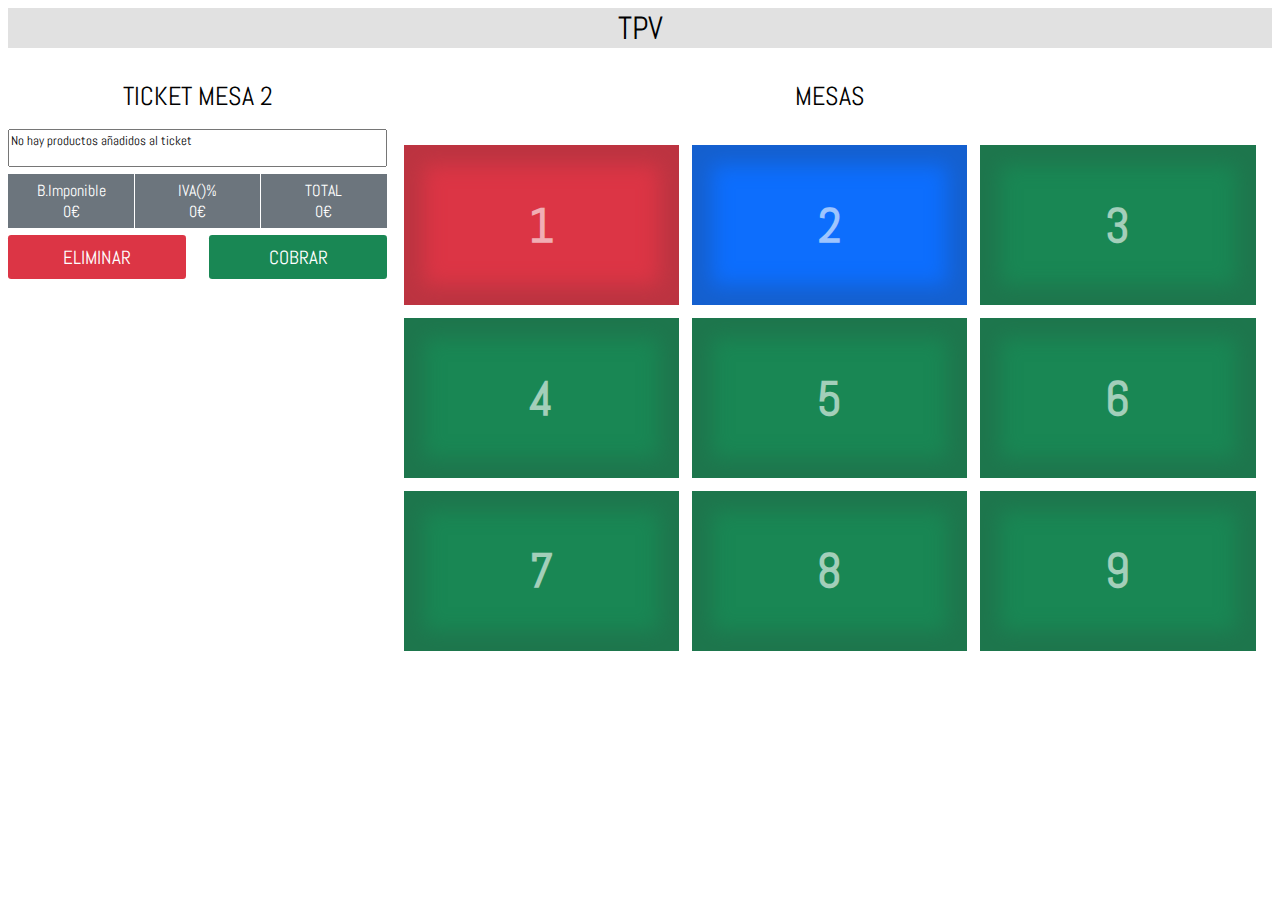
<file: index.html>
<!DOCTYPE html>
<html lang="en">

<head>
    <meta charset="UTF-8">
    <meta http-equiv="X-UA-Compatible" content="IE=edge">
    <meta name="viewport" content="width=device-width, initial-scale=1.0">
    <title>TPV</title>
    <link rel="stylesheet" href="css/main.css">
    <script src="js/app.js"></script>
</head>

<body onload="start()">
    <header>
        TPV
    </header>
    <main>
        <div class="layer">
        </div>
        <div class="modal-pay-flex">
            <div class="modal-pay-container">
                <div class="modal-pay-main-title-container">
                    <div class="modal-pay-main-title">
                        <span>Metodo de pago</span>
                        <span class="close-modal">&#x2715</span>
                    </div>
                </div>
                <div class="modal-pay-buttons-container">
                    <div class="modal-pay-buttons">
                        <button>efectivo</button>
                        <button>tarjeta</button>
                        <button>bizum</button>
                    </div>
                </div>
                <div class="modal-pay-close-container">
                    <div class="modal-pay-close">
                        <button>CERRAR</button>
                    </div>
                </div>
            </div>
        </div>
        <div class="modal-delete-flex">
            <div class="modal-delete-container">
                <div class="modal-delete-main-title-container">
                    <div class="modal-delete-main-title">
                        <span>Eliminar Ticket</span>
                        <span class="close-modal-delete">&#x2715</span>
                    </div>
                </div>
                <div class="modal-delete-text">
                    <p>Está a punto de borrar el pedido sin ser cobrado. 
                        ¿Está completamente seguro de realizar esta acción?</p>
                </div>
                <div class="modal-delete-buttons-exit">
                    <button>CERRAR</button>
                    <button class="close">ELIMINAR</button>
                </div>
            </div>
        </div>
        <div class="main-container">
            <div class="column-ticket-table">
                <div class="container-section">
                    <div class="title-container">
                        <span class="title">TICKET MESA 2</span>
                    </div>
                    <div class="section-content">
                        <div class="products-list-container">
                            <textarea name="">No hay productos añadidos al ticket</textarea>
                        </div>
                        <div class="data-products-group-container">
                            <div class="data-product">
                                <div class="data-product-title">
                                    <span>B.Imponible</span>
                                </div>
                                <div class="data-product-info">
                                    0€
                                </div>
                            </div>
                            <div class="data-product">
                                <div class="data-product-title">
                                    <span>IVA()%</span>
                                </div>
                                <div class="data-product-info">
                                    0€
                                </div>
                            </div>
                            <div class="data-product">
                                <div class="data-product-title">
                                    <span>TOTAL</span>
                                </div>
                                <div class="data-product-info">
                                    0€
                                </div>
                            </div>
                        </div>
                        <div class="buttons-group">
                            <div class="delete-container"><button>ELIMINAR</button></div>
                            <div class="pay-container"><button>COBRAR</button></div>
                        </div>
                    </div>
                </div>
            </div>
            <div class="column-group-tables">
                <div class="container-section">
                    <div class="title-container">
                        <span class="title">MESAS</span>
                    </div>
                    <div class="section-content">
                        <div class="tables-container">
                            <div class="grid-container">
                                <div class="grid-item grid-item-1"><span>1</span></div>
                                <div class="grid-item grid-item-2"><span>2</span></div>
                                <div class="grid-item grid-item-3"><span>3</span></div>
                                <div class="grid-item grid-item-4"><span>4</span></div>
                                <div class="grid-item grid-item-5"><span>5</span></div>
                                <div class="grid-item grid-item-6"><span>6</span></div>
                                <div class="grid-item grid-item-7"><span>7</span></div>
                                <div class="grid-item grid-item-8"><span>8</span></div>
                                <div class="grid-item grid-item-9"><span>9</span></div>
                            </div>
                        </div>
                    </div>
                </div>
            </div>
        </div>
    </main>
</body>

</html>
</file>
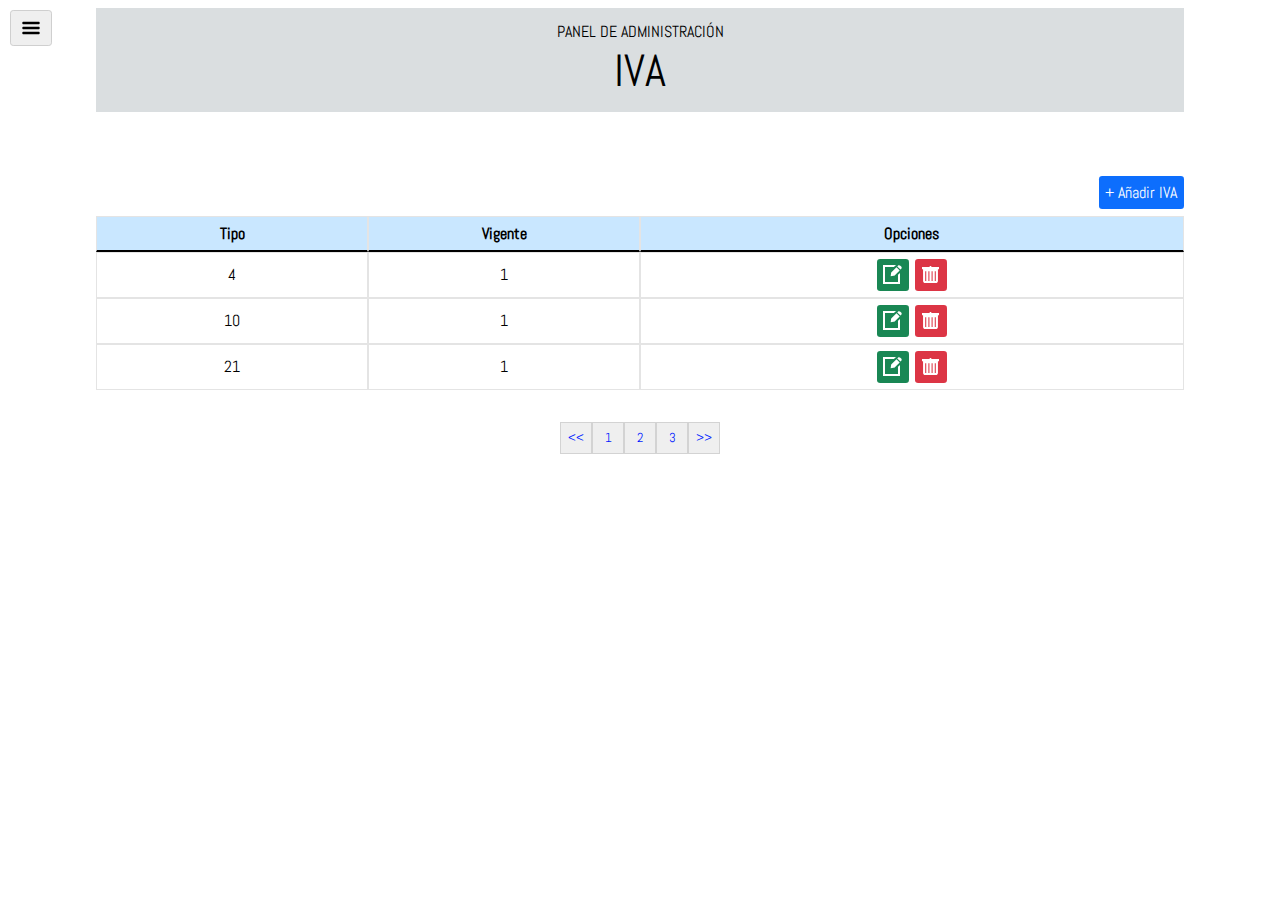
<file: admin-panel/index.html>
<!DOCTYPE html>
<html lang="en">

<head>
    <meta charset="UTF-8">
    <meta http-equiv="X-UA-Compatible" content="IE=edge">
    <meta name="viewport" content="width=device-width, initial-scale=1.0">
    <title>Admin Panel</title>
    <link rel="stylesheet" href="css/main.css">
    <script src="js/app.js"></script>
</head>

<body onload="start()">
    <header>
        <span class="title">PANEL DE ADMINISTRACIÓN</span>
        <span class="subtitle">IVA</span>
    </header>
    <main>
        <div class="layer">

        </div>
        <div class="modal-table-container">
            <div class="modal-table">
                <div class="modal-table-title-container">
                    <div class="modal-table-title">
                        <span class="modal-table-title-title">AÑADIR MESA</span>
                        <span class="modal-table-title-close">&#9587;</span>
                    </div>
                </div>
                <div class="type-container">
                    <div class="type">
                        <div class="type-title">Tipo</div>
                        <div class="type-input"><input type="text"></div>
                    </div>
                </div>
                <div class="vigente-container">
                    <div class="vigente">
                        <div class="vigente-title">Vigente</div>
                        <div class="vigente-input">
                            <select name="" id="">
                                <option></option>
                                <option></option>
                                <option></option>
                                <option></option>
                            </select>
                        </div>
                    </div>
                </div>
                <div class="group-buttons-container">
                    <div class="group-buttons">
                        <button class="close">CERRAR</button>
                        <button class="continue">CONFIRMAR</button>
                    </div>
                </div>
            </div>
        </div>
        <div class="modal-delete-iva-container">
            <div class="modal-delete-iva">
                <div class="modal-delete-iva-title-container">
                    <div class="modal-delete-iva-title">
                        <span class="modal-delete-iva-title-title">ELIMINAR IVA</span>
                        <span class="modal-delete-iva-title-close">&#9587;</span>
                    </div>
                </div>
                <div class="modal-delete-iva-text-container">
                    <div class="modal-delete-iva-text">
                        <p>Está a punto de borrar un iva.
                            ¿Está completamente seguro de realizar esta acción?</p>
                    </div>
                </div>
                <div class="modal-delete-iva-group-buttons-container">
                    <div class="modal-delete-iva-group-buttons">
                        <button class="modal-delete-iva-group-buttons-close">CERRAR</button>
                        <button class="modal-delete-iva-group-buttons-delete">ELIMINAR</button>
                    </div>
                </div>
            </div>
        </div>
        <div class="button-hamburger-container">
            <button class="button-hamburger">
                <svg height="32px" id="hamburger" style="enable-background:new 0 0 32 32;" viewBox="0 0 32 32"
                    width="20px" xmlns:xlink="http://www.w3.org/1999/xlink">
                    <path
                        d="M4,10h24c1.104,0,2-0.896,2-2s-0.896-2-2-2H4C2.896,6,2,6.896,2,8S2.896,10,4,10z M28,14H4c-1.104,0-2,0.896-2,2  s0.896,2,2,2h24c1.104,0,2-0.896,2-2S29.104,14,28,14z M28,22H4c-1.104,0-2,0.896-2,2s0.896,2,2,2h24c1.104,0,2-0.896,2-2  S29.104,22,28,22z" />
                </svg>
            </button>
        </div>
        <div class="iva-plus-container">
            <button class="insert-iva">+ Añadir IVA</button>
        </div>

        <div class="iva-panel">
            <div class="iva-panel-element title">Tipo</div>
            <div class="iva-panel-element title">Vigente</div>
            <div class="iva-panel-element title">Opciones</div>
            <div class="iva-panel-element">4</div>
            <div class="iva-panel-element">1</div>
            <div class="iva-panel-element">
                <div class="edit-svg">
                    <button>
                        <svg height="19px" viewBox="0 0 19 19" width="19px" xmlns:xlink="http://www.w3.org/1999/xlink">
                            <g>
                                <path fill="white"
                                    d="M8.44,7.25C8.348,7.342,8.277,7.447,8.215,7.557L8.174,7.516L8.149,7.69   C8.049,7.925,8.014,8.183,8.042,8.442l-0.399,2.796l2.797-0.399c0.259,0.028,0.517-0.007,0.752-0.107l0.174-0.024l-0.041-0.041   c0.109-0.062,0.215-0.133,0.307-0.225l5.053-5.053l-3.191-3.191L8.44,7.25z"
                                    fill="#231F20" />
                                <path fill="white"
                                    d="M18.183,1.568l-0.87-0.87c-0.641-0.641-1.637-0.684-2.225-0.097l-0.797,0.797l3.191,3.191l0.797-0.798   C18.867,3.205,18.824,2.209,18.183,1.568z"
                                    fill="#231F20" />
                                <path fill="white"
                                    d="M15,9.696V17H2V2h8.953l1.523-1.42c0.162-0.161,0.353-0.221,0.555-0.293   c0.043-0.119,0.104-0.18,0.176-0.287H0v19h17V7.928L15,9.696z"
                                    fill="#231F20" />
                            </g>
                        </svg>
                    </button>
                </div>
                <div class="delete-svg">
                    <button>
                        <svg style="enable-background:new 0 0 16 16; width: 17px;" version="1.1" viewBox="0 0 16 16"
                            xml:space="preserve" xmlns:xlink="http://www.w3.org/1999/xlink">
                            <path fill="white"
                                d="M8,0C7.448,0,7,0.448,7,1H0v2h1v11c0,1.105,0.895,2,2,2h10c1.105,0,2-0.895,2-2V3h1V1H9C9,0.448,8.552,0,8,0z M4,14H3V5h1  V14z M7,14H6V5h1V14z M10,14H9V5h1V14z M13,14h-1V5h1V14z" />
                        </svg>
                    </button>
                </div>
            </div>
            <div class="iva-panel-element">10</div>
            <div class="iva-panel-element">1</div>
            <div class="iva-panel-element">
                <div class="edit-svg">
                    <button>
                        <svg height="19px" viewBox="0 0 19 19" width="19px" xmlns:xlink="http://www.w3.org/1999/xlink">
                            <g>
                                <path fill="white"
                                    d="M8.44,7.25C8.348,7.342,8.277,7.447,8.215,7.557L8.174,7.516L8.149,7.69   C8.049,7.925,8.014,8.183,8.042,8.442l-0.399,2.796l2.797-0.399c0.259,0.028,0.517-0.007,0.752-0.107l0.174-0.024l-0.041-0.041   c0.109-0.062,0.215-0.133,0.307-0.225l5.053-5.053l-3.191-3.191L8.44,7.25z"
                                    fill="#231F20" />
                                <path fill="white"
                                    d="M18.183,1.568l-0.87-0.87c-0.641-0.641-1.637-0.684-2.225-0.097l-0.797,0.797l3.191,3.191l0.797-0.798   C18.867,3.205,18.824,2.209,18.183,1.568z"
                                    fill="#231F20" />
                                <path fill="white"
                                    d="M15,9.696V17H2V2h8.953l1.523-1.42c0.162-0.161,0.353-0.221,0.555-0.293   c0.043-0.119,0.104-0.18,0.176-0.287H0v19h17V7.928L15,9.696z"
                                    fill="#231F20" />
                            </g>
                        </svg>
                    </button>
                </div>
                <div class="delete-svg">
                    <button>
                        <svg style="enable-background:new 0 0 16 16; width: 17px;" version="1.1" viewBox="0 0 16 16"
                            xml:space="preserve" xmlns:xlink="http://www.w3.org/1999/xlink">
                            <path fill="white"
                                d="M8,0C7.448,0,7,0.448,7,1H0v2h1v11c0,1.105,0.895,2,2,2h10c1.105,0,2-0.895,2-2V3h1V1H9C9,0.448,8.552,0,8,0z M4,14H3V5h1  V14z M7,14H6V5h1V14z M10,14H9V5h1V14z M13,14h-1V5h1V14z" />
                        </svg>
                    </button>
                </div>
            </div>
            <div class="iva-panel-element">21</div>
            <div class="iva-panel-element">1</div>
            <div class="iva-panel-element">
                <div class="edit-svg">
                    <button>
                        <svg height="19px" viewBox="0 0 19 19" width="19px" xmlns:xlink="http://www.w3.org/1999/xlink">
                            <g>
                                <path fill="white"
                                    d="M8.44,7.25C8.348,7.342,8.277,7.447,8.215,7.557L8.174,7.516L8.149,7.69   C8.049,7.925,8.014,8.183,8.042,8.442l-0.399,2.796l2.797-0.399c0.259,0.028,0.517-0.007,0.752-0.107l0.174-0.024l-0.041-0.041   c0.109-0.062,0.215-0.133,0.307-0.225l5.053-5.053l-3.191-3.191L8.44,7.25z"
                                    fill="#231F20" />
                                <path fill="white"
                                    d="M18.183,1.568l-0.87-0.87c-0.641-0.641-1.637-0.684-2.225-0.097l-0.797,0.797l3.191,3.191l0.797-0.798   C18.867,3.205,18.824,2.209,18.183,1.568z"
                                    fill="#231F20" />
                                <path fill="white"
                                    d="M15,9.696V17H2V2h8.953l1.523-1.42c0.162-0.161,0.353-0.221,0.555-0.293   c0.043-0.119,0.104-0.18,0.176-0.287H0v19h17V7.928L15,9.696z"
                                    fill="#231F20" />
                            </g>
                        </svg>
                    </button>
                </div>
                <div class="delete-svg">
                    <button>
                        <svg style="enable-background:new 0 0 16 16; width: 17px;" version="1.1" viewBox="0 0 16 16"
                            xml:space="preserve" xmlns:xlink="http://www.w3.org/1999/xlink">
                            <path fill="white"
                                d="M8,0C7.448,0,7,0.448,7,1H0v2h1v11c0,1.105,0.895,2,2,2h10c1.105,0,2-0.895,2-2V3h1V1H9C9,0.448,8.552,0,8,0z M4,14H3V5h1  V14z M7,14H6V5h1V14z M10,14H9V5h1V14z M13,14h-1V5h1V14z" />
                        </svg>
                    </button>
                </div>
            </div>
        </div>
        <div class="pages-container">
            <div class="pages-group">
                <button>&lt;&lt;</button>
                <button>1</button>
                <button>2</button>
                <button>3</button>
                <button>&gt;&gt;</button>
            </div>
        </div>
    </main>
</body>

</html>
</file>
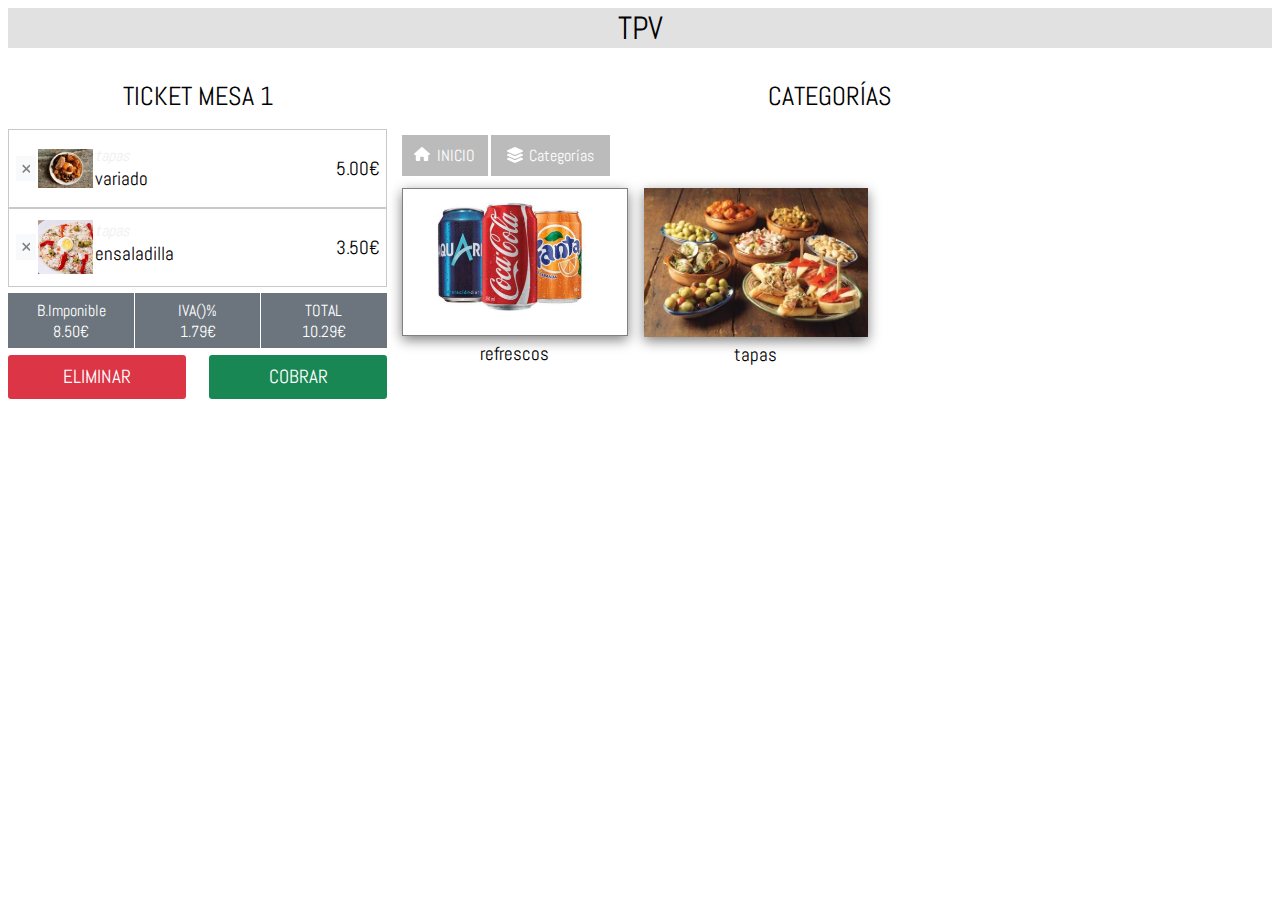
<file: categorias.html>
<!DOCTYPE html>
<html lang="en">

<head>
    <meta charset="UTF-8">
    <meta http-equiv="X-UA-Compatible" content="IE=edge">
    <meta name="viewport" content="width=device-width, initial-scale=1.0">
    <title>TPV</title>
    <link rel="stylesheet" href="css/main.css">
    <script src="js/app.js"></script>
</head>

<body onload="start()">
    <header>
        TPV
    </header>
    <main>
        <div class="layer">
        </div>
        <div class="modal-pay-flex">
            <div class="modal-pay-container">
                <div class="modal-pay-main-title-container">
                    <div class="modal-pay-main-title">
                        <span>Metodo de pago</span>
                        <span class="close-modal">&#x2715</span>
                    </div>
                </div>
                <div class="modal-pay-buttons-container">
                    <div class="modal-pay-buttons">
                        <button>efectivo</button>
                        <button>tarjeta</button>
                        <button>bizum</button>
                    </div>
                </div>
                <div class="modal-pay-close-container">
                    <div class="modal-pay-close">
                        <button>CERRAR</button>
                    </div>
                </div>
            </div>
        </div>
        <div class="modal-delete-flex">
            <div class="modal-delete-container">
                <div class="modal-delete-main-title-container">
                    <div class="modal-delete-main-title">
                        <span>Eliminar Ticket</span>
                        <span class="close-modal-delete">&#x2715</span>
                    </div>
                </div>
                <div class="modal-delete-text">
                    <p>Está a punto de borrar el pedido sin ser cobrado. 
                        ¿Está completamente seguro de realizar esta acción?</p>
                </div>
                <div class="modal-delete-buttons-exit">
                    <button>CERRAR</button>
                    <button class="close">ELIMINAR</button>
                </div>
            </div>
        </div>
        <div class="main-container">
            <div class="column-ticket-table">
                <div class="container-section">
                    <div class="title-container">
                        <span class="title">TICKET MESA 1</span>
                    </div>
                    <div class="section-content">
                        <div class="selected-products">
                            <div class="products-container">
                                <div class="product-element">
                                    <div class="product-element-info-product">
                                        <div class="product-element-close">
                                            <svg fill="gray" xmlns="http://www.w3.org/2000/svg" viewBox="0 0 320 512">
                                                <path
                                                    d="M310.6 361.4c12.5 12.5 12.5 32.75 0 45.25C304.4 412.9 296.2 416 288 416s-16.38-3.125-22.62-9.375L160 301.3L54.63 406.6C48.38 412.9 40.19 416 32 416S15.63 412.9 9.375 406.6c-12.5-12.5-12.5-32.75 0-45.25l105.4-105.4L9.375 150.6c-12.5-12.5-12.5-32.75 0-45.25s32.75-12.5 45.25 0L160 210.8l105.4-105.4c12.5-12.5 32.75-12.5 45.25 0s12.5 32.75 0 45.25l-105.4 105.4L310.6 361.4z" />
                                            </svg>
                                        </div>
                                        <div class="product-element-image">
                                            <img src="img/variado.jpg" alt="variado">
                                        </div>
                                        <div class="product-element-title">
                                            <div class="product-element-title-category">
                                                <span>tapas</span>
                                            </div>
                                            <div class="product-element-title-title">
                                                <span>variado</span>
                                            </div>
                                        </div>
                                    </div>
                                    <div class="product-element-info-price">
                                        <div class="product-element-price">
                                            <span>5.00€</span>
                                        </div>
                                    </div>
                                </div>
                            </div>
                            <div class="products-container">
                                <div class="product-element">
                                    <div class="product-element-info-product">
                                        <div class="product-element-close">
                                            <svg fill="gray" xmlns="http://www.w3.org/2000/svg" viewBox="0 0 320 512">
                                                <path
                                                    d="M310.6 361.4c12.5 12.5 12.5 32.75 0 45.25C304.4 412.9 296.2 416 288 416s-16.38-3.125-22.62-9.375L160 301.3L54.63 406.6C48.38 412.9 40.19 416 32 416S15.63 412.9 9.375 406.6c-12.5-12.5-12.5-32.75 0-45.25l105.4-105.4L9.375 150.6c-12.5-12.5-12.5-32.75 0-45.25s32.75-12.5 45.25 0L160 210.8l105.4-105.4c12.5-12.5 32.75-12.5 45.25 0s12.5 32.75 0 45.25l-105.4 105.4L310.6 361.4z" />
                                            </svg>
                                        </div>
                                        <div class="product-element-image">
                                            <img src="img/ensaladilla.jpg" alt="variado">
                                        </div>
                                        <div class="product-element-title">
                                            <div class="product-element-title-category">
                                                <span>tapas</span>
                                            </div>
                                            <div class="product-element-title-title">
                                                <span>ensaladilla</span>
                                            </div>
                                        </div>
                                    </div>
                                    <div class="product-element-info-price">
                                        <div class="product-element-price">
                                            <span>3.50€</span>
                                        </div>
                                    </div>
                                </div>
                            </div>
                        </div>
                        <div class="data-products-group-container">
                            <div class="data-product">
                                <div class="data-product-title">
                                    <span>B.Imponible</span>
                                </div>
                                <div class="data-product-info">
                                    8.50€
                                </div>
                            </div>
                            <div class="data-product">
                                <div class="data-product-title">
                                    <span>IVA()%</span>
                                </div>
                                <div class="data-product-info">
                                    1.79€
                                </div>
                            </div>
                            <div class="data-product">
                                <div class="data-product-title">
                                    <span>TOTAL</span>
                                </div>
                                <div class="data-product-info">
                                    10.29€
                                </div>
                            </div>
                        </div>
                        <div class="buttons-group">
                            <div class="delete-container"><button>ELIMINAR</button></div>
                            <div class="pay-container"><button>COBRAR</button></div>
                        </div>
                    </div>
                </div>
            </div>
            <div class="column-group-tables">
                <div class="container-section">
                    <div class="title-container">
                        <span class="title">CATEGORÍAS</span>
                    </div>
                    <div class="section-content-products">
                        <div class="menu-buttons-container">
                            <div class="menu-buttons-index">
                                <div>
                                    <svg fill="white" xmlns="http://www.w3.org/2000/svg" viewBox="0 0 576 512">
                                        <path
                                            d="M575.8 255.5C575.8 273.5 560.8 287.6 543.8 287.6H511.8L512.5 447.7C512.5 450.5 512.3 453.1 512 455.8V472C512 494.1 494.1 512 472 512H456C454.9 512 453.8 511.1 452.7 511.9C451.3 511.1 449.9 512 448.5 512H392C369.9 512 352 494.1 352 472V384C352 366.3 337.7 352 320 352H256C238.3 352 224 366.3 224 384V472C224 494.1 206.1 512 184 512H128.1C126.6 512 125.1 511.9 123.6 511.8C122.4 511.9 121.2 512 120 512H104C81.91 512 64 494.1 64 472V360C64 359.1 64.03 358.1 64.09 357.2V287.6H32.05C14.02 287.6 0 273.5 0 255.5C0 246.5 3.004 238.5 10.01 231.5L266.4 8.016C273.4 1.002 281.4 0 288.4 0C295.4 0 303.4 2.004 309.5 7.014L564.8 231.5C572.8 238.5 576.9 246.5 575.8 255.5L575.8 255.5z" />
                                    </svg>
                                </div>
                                <div>
                                    <span>INICIO</span>
                                </div>
                            </div>
                            <div class="menu-buttons-categories">
                                <div>
                                    <svg fill="white" xmlns="http://www.w3.org/2000/svg" viewBox="0 0 512 512">
                                        <path
                                            d="M232.5 5.171C247.4-1.718 264.6-1.718 279.5 5.171L498.1 106.2C506.6 110.1 512 118.6 512 127.1C512 137.3 506.6 145.8 498.1 149.8L279.5 250.8C264.6 257.7 247.4 257.7 232.5 250.8L13.93 149.8C5.438 145.8 0 137.3 0 127.1C0 118.6 5.437 110.1 13.93 106.2L232.5 5.171zM498.1 234.2C506.6 238.1 512 246.6 512 255.1C512 265.3 506.6 273.8 498.1 277.8L279.5 378.8C264.6 385.7 247.4 385.7 232.5 378.8L13.93 277.8C5.438 273.8 0 265.3 0 255.1C0 246.6 5.437 238.1 13.93 234.2L67.13 209.6L219.1 279.8C242.5 290.7 269.5 290.7 292.9 279.8L444.9 209.6L498.1 234.2zM292.9 407.8L444.9 337.6L498.1 362.2C506.6 366.1 512 374.6 512 383.1C512 393.3 506.6 401.8 498.1 405.8L279.5 506.8C264.6 513.7 247.4 513.7 232.5 506.8L13.93 405.8C5.438 401.8 0 393.3 0 383.1C0 374.6 5.437 366.1 13.93 362.2L67.13 337.6L219.1 407.8C242.5 418.7 269.5 418.7 292.9 407.8V407.8z" />
                                    </svg>
                                </div>
                                <div>
                                    <span>Categorías</span>
                                </div>
                            </div>
                        </div>
                        <div class="container-result-products">
                            <div class="result-product-drink">
                                <div class="result-product-drink-image">
                                    <img src="img/refrescos.jpeg" alt="">
                                </div>
                                <div class="result-product-drink-title">
                                    refrescos
                                </div>
                            </div>
                            <div class="result-product-fingerfood">
                                <div class="result-product-fingerfood-image">
                                    <img src="img/tapas.jpg" alt="">
                                </div>
                                <div class="result-product-fingerfood-title">
                                    tapas
                                </div>
                            </div>
                        </div>
                    </div>
                </div>
            </div>
        </div>
    </main>
</body>

</html>
</file>
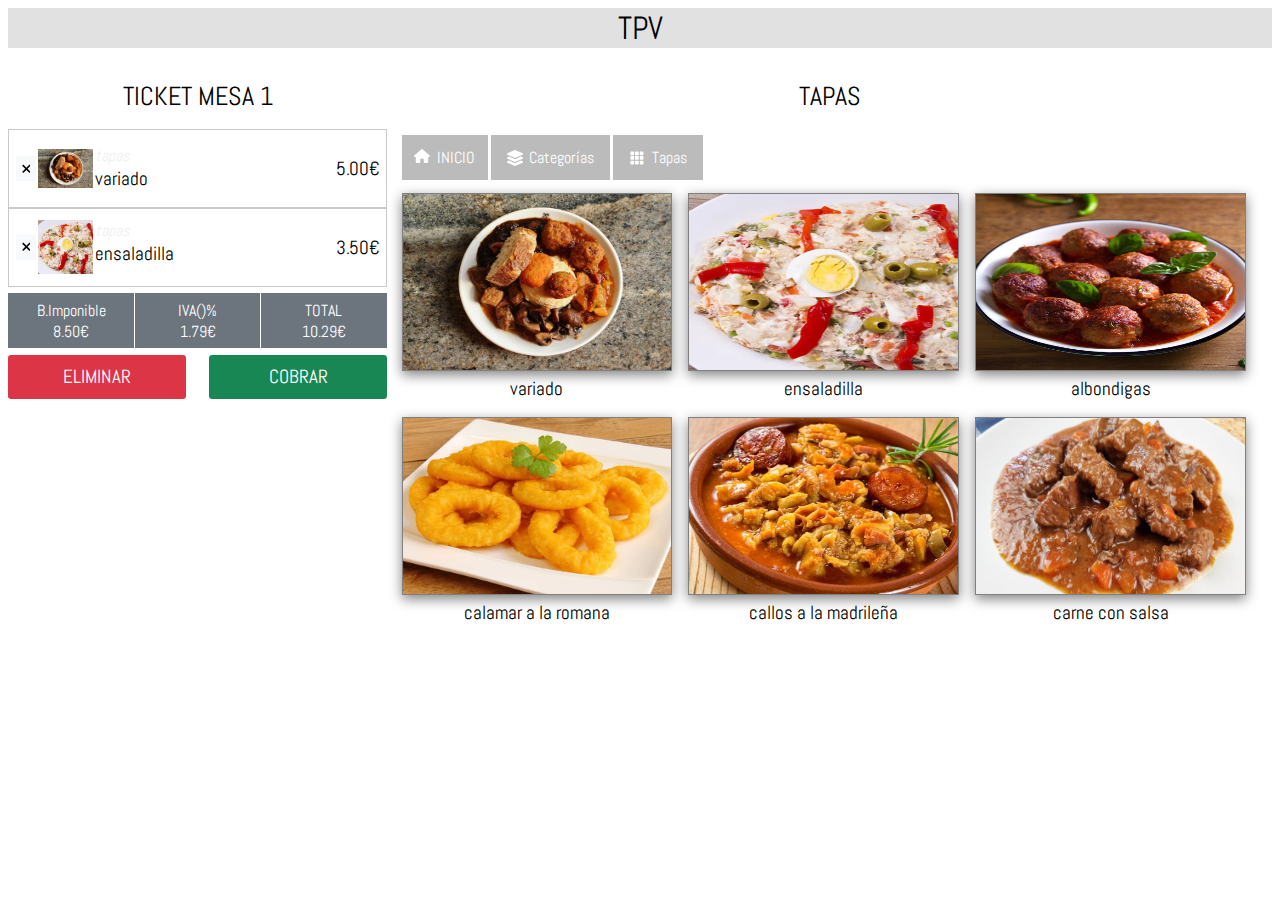
<file: productos.html>
<!DOCTYPE html>
<html lang="en">

<head>
    <meta charset="UTF-8">
    <meta http-equiv="X-UA-Compatible" content="IE=edge">
    <meta name="viewport" content="width=device-width, initial-scale=1.0">
    <title>TPV</title>
    <link rel="stylesheet" href="css/main.css">
    <script src="js/app.js"></script>
</head>

<body onload="start()">
    <header>
        TPV
    </header>
    <main>
        <div class="layer">
        </div>
        <div class="modal-pay-flex">
            <div class="modal-pay-container">
                <div class="modal-pay-main-title-container">
                    <div class="modal-pay-main-title">
                        <span>Metodo de pago</span>
                        <span class="close-modal">&#x2715</span>
                    </div>
                </div>
                <div class="modal-pay-buttons-container">
                    <div class="modal-pay-buttons">
                        <button>efectivo</button>
                        <button>tarjeta</button>
                        <button>bizum</button>
                    </div>
                </div>
                <div class="modal-pay-close-container">
                    <div class="modal-pay-close">
                        <button>CERRAR</button>
                    </div>
                </div>
            </div>
        </div>
        <div class="modal-delete-flex">
            <div class="modal-delete-container">
                <div class="modal-delete-main-title-container">
                    <div class="modal-delete-main-title">
                        <span>Eliminar Ticket</span>
                        <span class="close-modal-delete">&#x2715</span>
                    </div>
                </div>
                <div class="modal-delete-text">
                    <p>Está a punto de borrar el pedido sin ser cobrado. 
                        ¿Está completamente seguro de realizar esta acción?</p>
                </div>
                <div class="modal-delete-buttons-exit">
                    <button>CERRAR</button>
                    <button class="close">ELIMINAR</button>
                </div>
            </div>
        </div>
        <div class="main-container">
            <div class="column-ticket-table">
                <div class="container-section">
                    <div class="title-container">
                        <span class="title">TICKET MESA 1</span>
                    </div>
                    <div class="section-content">
                        <div class="selected-products">
                            <div class="products-container">
                                <div class="product-element">
                                    <div class="product-element-info-product">
                                        <div class="product-element-close">
                                            <svg xmlns="http://www.w3.org/2000/svg" viewBox="0 0 320 512">
                                                <path
                                                    d="M310.6 361.4c12.5 12.5 12.5 32.75 0 45.25C304.4 412.9 296.2 416 288 416s-16.38-3.125-22.62-9.375L160 301.3L54.63 406.6C48.38 412.9 40.19 416 32 416S15.63 412.9 9.375 406.6c-12.5-12.5-12.5-32.75 0-45.25l105.4-105.4L9.375 150.6c-12.5-12.5-12.5-32.75 0-45.25s32.75-12.5 45.25 0L160 210.8l105.4-105.4c12.5-12.5 32.75-12.5 45.25 0s12.5 32.75 0 45.25l-105.4 105.4L310.6 361.4z" />
                                            </svg>
                                        </div>
                                        <div class="product-element-image">
                                            <img src="img/variado.jpg" alt="variado">
                                        </div>
                                        <div class="product-element-title">
                                            <div class="product-element-title-category">
                                                <span>tapas</span>
                                            </div>
                                            <div class="product-element-title-title">
                                                <span>variado</span>
                                            </div>
                                        </div>
                                    </div>
                                    <div class="product-element-info-price">
                                        <div class="product-element-price">
                                            <span>5.00€</span>
                                        </div>
                                    </div>
                                </div>
                            </div>
                            <div class="products-container">
                                <div class="product-element">
                                    <div class="product-element-info-product">
                                        <div class="product-element-close">
                                            <svg xmlns="http://www.w3.org/2000/svg" viewBox="0 0 320 512">
                                                <path
                                                    d="M310.6 361.4c12.5 12.5 12.5 32.75 0 45.25C304.4 412.9 296.2 416 288 416s-16.38-3.125-22.62-9.375L160 301.3L54.63 406.6C48.38 412.9 40.19 416 32 416S15.63 412.9 9.375 406.6c-12.5-12.5-12.5-32.75 0-45.25l105.4-105.4L9.375 150.6c-12.5-12.5-12.5-32.75 0-45.25s32.75-12.5 45.25 0L160 210.8l105.4-105.4c12.5-12.5 32.75-12.5 45.25 0s12.5 32.75 0 45.25l-105.4 105.4L310.6 361.4z" />
                                            </svg>
                                        </div>
                                        <div class="product-element-image">
                                            <img src="img/ensaladilla.jpg" alt="variado">
                                        </div>
                                        <div class="product-element-title">
                                            <div class="product-element-title-category">
                                                <span>tapas</span>
                                            </div>
                                            <div class="product-element-title-title">
                                                <span>ensaladilla</span>
                                            </div>
                                        </div>
                                    </div>
                                    <div class="product-element-info-price">
                                        <div class="product-element-price">
                                            <span>3.50€</span>
                                        </div>
                                    </div>
                                </div>
                            </div>
                        </div>
                        <div class="data-products-group-container">
                            <div class="data-product">
                                <div class="data-product-title">
                                    <span>B.Imponible</span>
                                </div>
                                <div class="data-product-info">
                                    8.50€
                                </div>
                            </div>
                            <div class="data-product">
                                <div class="data-product-title">
                                    <span>IVA()%</span>
                                </div>
                                <div class="data-product-info">
                                    1.79€
                                </div>
                            </div>
                            <div class="data-product">
                                <div class="data-product-title">
                                    <span>TOTAL</span>
                                </div>
                                <div class="data-product-info">
                                    10.29€
                                </div>
                            </div>
                        </div>
                        <div class="buttons-group">
                            <div class="delete-container"><button>ELIMINAR</button></div>
                            <div class="pay-container"><button>COBRAR</button></div>
                        </div>
                    </div>
                </div>
            </div>
            <div class="column-group-tables">
                <div class="container-section">
                    <div class="title-container">
                        <span class="title">TAPAS</span>
                    </div>
                    <div class="section-content-products">
                        <div class="menu-buttons-container">
                            <div class="menu-buttons-index">
                                <div>
                                    <svg fill="white" xmlns="http://www.w3.org/2000/svg" viewBox="0 0 576 512">
                                        <path
                                            d="M575.8 255.5C575.8 273.5 560.8 287.6 543.8 287.6H511.8L512.5 447.7C512.5 450.5 512.3 453.1 512 455.8V472C512 494.1 494.1 512 472 512H456C454.9 512 453.8 511.1 452.7 511.9C451.3 511.1 449.9 512 448.5 512H392C369.9 512 352 494.1 352 472V384C352 366.3 337.7 352 320 352H256C238.3 352 224 366.3 224 384V472C224 494.1 206.1 512 184 512H128.1C126.6 512 125.1 511.9 123.6 511.8C122.4 511.9 121.2 512 120 512H104C81.91 512 64 494.1 64 472V360C64 359.1 64.03 358.1 64.09 357.2V287.6H32.05C14.02 287.6 0 273.5 0 255.5C0 246.5 3.004 238.5 10.01 231.5L266.4 8.016C273.4 1.002 281.4 0 288.4 0C295.4 0 303.4 2.004 309.5 7.014L564.8 231.5C572.8 238.5 576.9 246.5 575.8 255.5L575.8 255.5z" />
                                    </svg>
                                </div>
                                <div>
                                    <span>INICIO</span>
                                </div>
                            </div>
                            <div class="menu-buttons-categories">
                                <div>
                                    <svg fill="white" xmlns="http://www.w3.org/2000/svg" viewBox="0 0 512 512">
                                        <path
                                            d="M232.5 5.171C247.4-1.718 264.6-1.718 279.5 5.171L498.1 106.2C506.6 110.1 512 118.6 512 127.1C512 137.3 506.6 145.8 498.1 149.8L279.5 250.8C264.6 257.7 247.4 257.7 232.5 250.8L13.93 149.8C5.438 145.8 0 137.3 0 127.1C0 118.6 5.437 110.1 13.93 106.2L232.5 5.171zM498.1 234.2C506.6 238.1 512 246.6 512 255.1C512 265.3 506.6 273.8 498.1 277.8L279.5 378.8C264.6 385.7 247.4 385.7 232.5 378.8L13.93 277.8C5.438 273.8 0 265.3 0 255.1C0 246.6 5.437 238.1 13.93 234.2L67.13 209.6L219.1 279.8C242.5 290.7 269.5 290.7 292.9 279.8L444.9 209.6L498.1 234.2zM292.9 407.8L444.9 337.6L498.1 362.2C506.6 366.1 512 374.6 512 383.1C512 393.3 506.6 401.8 498.1 405.8L279.5 506.8C264.6 513.7 247.4 513.7 232.5 506.8L13.93 405.8C5.438 401.8 0 393.3 0 383.1C0 374.6 5.437 366.1 13.93 362.2L67.13 337.6L219.1 407.8C242.5 418.7 269.5 418.7 292.9 407.8V407.8z" />
                                    </svg>
                                </div>
                                <div>
                                    <span>Categorías</span>
                                </div>
                            </div>
                            <div class="menu-buttons-fingerfood">
                                <div>
                                    <svg enable-background="new 0 0 32 32" height="32px" id="Layer_1" version="1.1"
                                        viewBox="0 0 32 32" width="32px" xml:space="preserve"
                                        xmlns="http://www.w3.org/2000/svg" xmlns:xlink="http://www.w3.org/1999/xlink">
                                        <g id="grid-2">
                                            <path
                                                d="M10.246,4.228c0-0.547-0.443-0.991-0.99-0.991H3.914c-0.548,0-0.991,0.443-0.991,0.991V9.57   c0,0.546,0.443,0.99,0.991,0.99h5.342c0.547,0,0.99-0.444,0.99-0.99V4.228z"
                                                fill="white" />
                                            <path
                                                d="M19.453,4.228c0-0.547-0.443-0.991-0.991-0.991h-5.343c-0.546,0-0.99,0.443-0.99,0.991V9.57   c0,0.546,0.444,0.99,0.99,0.99h5.343c0.548,0,0.991-0.444,0.991-0.99V4.228z"
                                                fill="white" />
                                            <path
                                                d="M28.868,4.228c0-0.547-0.443-0.991-0.99-0.991h-5.342c-0.548,0-0.991,0.443-0.991,0.991V9.57   c0,0.546,0.443,0.99,0.991,0.99h5.342c0.547,0,0.99-0.444,0.99-0.99V4.228z"
                                                fill="white" />
                                            <path
                                                d="M10.246,13.224c0-0.547-0.443-0.99-0.99-0.99H3.914c-0.548,0-0.991,0.443-0.991,0.99v5.342   c0,0.549,0.443,0.99,0.991,0.99h5.342c0.547,0,0.99-0.441,0.99-0.99V13.224z"
                                                fill="white" />
                                            <path
                                                d="M19.453,13.224c0-0.547-0.443-0.99-0.991-0.99h-5.343c-0.546,0-0.99,0.443-0.99,0.99v5.342   c0,0.549,0.444,0.99,0.99,0.99h5.343c0.548,0,0.991-0.441,0.991-0.99V13.224z"
                                                fill="white" />
                                            <path
                                                d="M28.868,13.224c0-0.547-0.443-0.99-0.99-0.99h-5.342c-0.548,0-0.991,0.443-0.991,0.99v5.342   c0,0.549,0.443,0.99,0.991,0.99h5.342c0.547,0,0.99-0.441,0.99-0.99V13.224z"
                                                fill="white" />
                                            <path
                                                d="M10.246,22.43c0-0.545-0.443-0.99-0.99-0.99H3.914c-0.548,0-0.991,0.445-0.991,0.99v5.344   c0,0.547,0.443,0.99,0.991,0.99h5.342c0.547,0,0.99-0.443,0.99-0.99V22.43z"
                                                fill="white" />
                                            <path
                                                d="M19.453,22.43c0-0.545-0.443-0.99-0.991-0.99h-5.343c-0.546,0-0.99,0.445-0.99,0.99v5.344   c0,0.547,0.444,0.99,0.99,0.99h5.343c0.548,0,0.991-0.443,0.991-0.99V22.43z"
                                                fill="white" />
                                            <path
                                                d="M28.868,22.43c0-0.545-0.443-0.99-0.99-0.99h-5.342c-0.548,0-0.991,0.445-0.991,0.99v5.344   c0,0.547,0.443,0.99,0.991,0.99h5.342c0.547,0,0.99-0.443,0.99-0.99V22.43z"
                                                fill="white" />
                                        </g>
                                    </svg>
                                </div>
                                <div>
                                    <span>Tapas</span>
                                </div>
                            </div>
                        </div>
                        <div class="container-result-products">
                            <div class="result-product">
                                <div class="result-product-image">
                                    <img src="img/variado.jpg">
                                </div>
                                <div class="result-product-title">
                                    variado
                                </div>
                            </div>
                            <div class="result-product">
                                <div class="result-product-image">
                                    <img src="img/ensaladilla.jpg">
                                </div>
                                <div class="result-product-drink-title">
                                    ensaladilla
                                </div>
                            </div>
                            <div class="result-product">
                                <div class="result-product-image">
                                    <img src="img/albondigas.jpg">
                                </div>
                                <div class="result-product-title">
                                    albondigas
                                </div>
                            </div>
                        </div>
                        <div class="container-result-products">
                            <div class="result-product">
                                <div class="result-product-image">
                                    <img src="img/calamar.jpg">
                                </div>
                                <div class="result-product-title">
                                    calamar a la romana
                                </div>
                            </div>
                            <div class="result-product">
                                <div class="result-product-image">
                                    <img src="img/callos.jpg">
                                </div>
                                <div class="result-product-drink-title">
                                    callos a la madrileña
                                </div>
                            </div>
                            <div class="result-product-drink">
                                <div class="result-product-image">
                                    <img src="img/carne.jpg">
                                </div>
                                <div class="result-product-title">
                                    carne con salsa
                                </div>
                            </div>
                        </div>
                    </div>
                </div>
            </div>
        </div>
    </main>
</body>

</html>
</file>
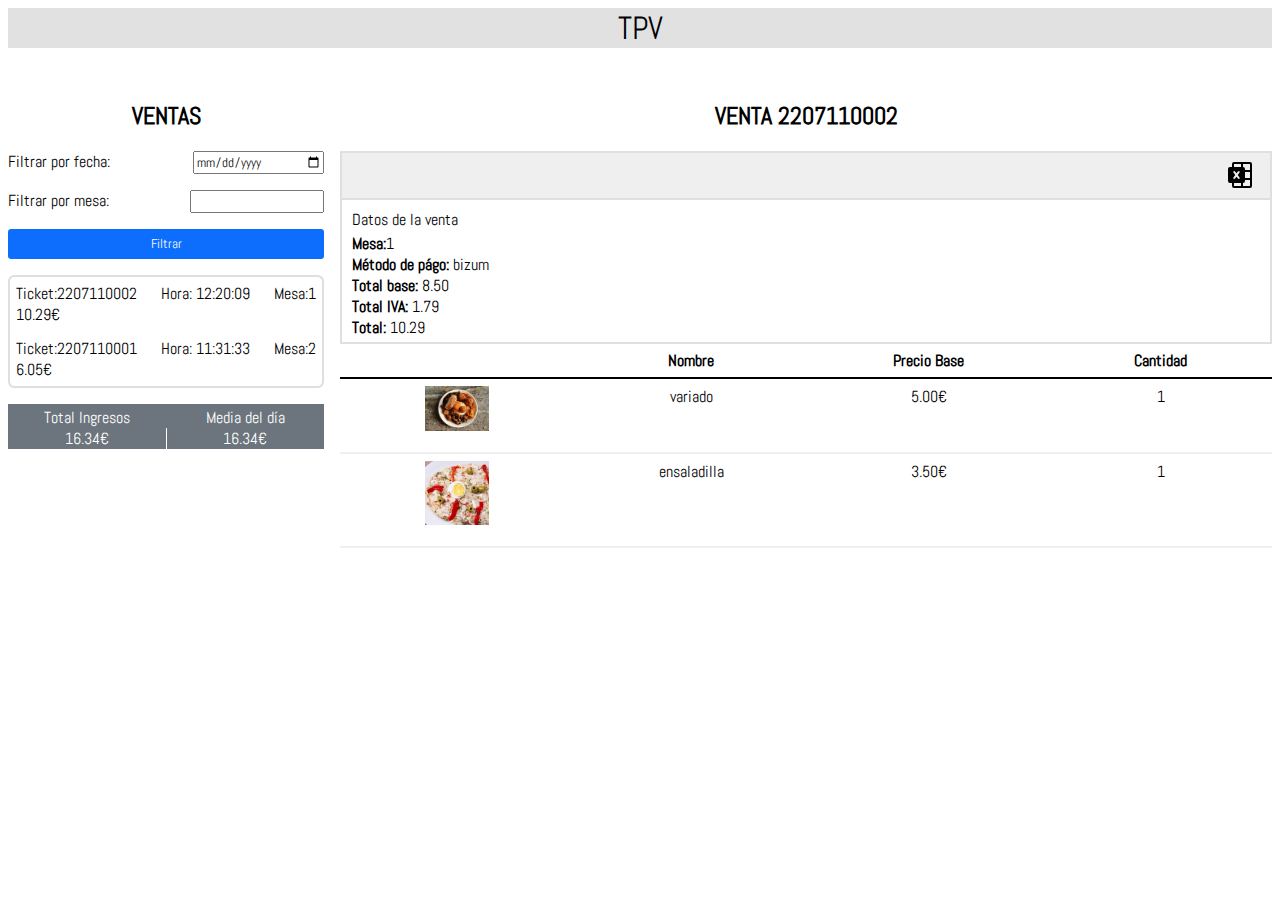
<file: ventas.html>
<!DOCTYPE html>
<html lang="en">

<head>
    <meta charset="UTF-8">
    <meta http-equiv="X-UA-Compatible" content="IE=edge">
    <meta name="viewport" content="width=device-width, initial-scale=1.0">
    <title>TPV</title>
    <link rel="stylesheet" href="css/main.css">
</head>

<body>
    <header>
        TPV
    </header>
    <main>
        <div class="main-container">
            <div class="column-salemade-ticket">
                <div class="column-salemade-ticket-container">
                    <div class="column-sale-made-container-title">
                        <h2>VENTAS</h2>
                    </div>
                    <div class="column-sale-made-container-filterbydate">
                        <span>Filtrar por fecha:</span>
                        <input type="date" name="filterbydate">
                    </div>
                    <div class="column-sale-made-container-filterbytable">
                        <span>Filtrar por mesa:</span>
                        <input type="text" name="filterbytable">
                    </div>
                    <div class="column-sale-made-container-submitbutton">
                        <button>Filtrar</button>
                    </div>
                </div>

                <div class="column-salemade-info-container">
                    <div class="column-salemade-info-container-option">
                        <div class="column-salemade-info-container-option-group">
                            <div class="column-salemade-info-container-option-numberticket">
                                <span>Ticket:2207110002</span>
                            </div>
                            <div class="column-salemade-info-container-option-hour">
                                <span>Hora: 12:20:09</span>
                            </div>
                            <div class="column-salemade-info-container-option-table">
                                <span>Mesa:1</span>
                            </div>
                        </div>
                        <div class="column-salemade-info-container-option-group">
                            <div class="column-salemade-info-container-option-table">
                                <span>10.29€</span>
                            </div>
                        </div>
                    </div>
                    <div class="column-salemade-info-container-option">
                        <div class="column-salemade-info-container-option-group">
                            <div class="column-salemade-info-container-option-numberticket">
                                <span>Ticket:2207110001</span>
                            </div>
                            <div class="column-salemade-info-container-option-hour">
                                <span>Hora: 11:31:33</span>
                            </div>
                            <div class="column-salemade-info-container-option-table">
                                <span>Mesa:2</span>
                            </div>
                        </div>
                        <div class="column-salemade-info-container-option-group">
                            <div class="column-salemade-info-container-option-table">
                                <span>6.05€</span>
                            </div>
                        </div>
                    </div>



                </div>
                <div class="column-salemade-info-container-price">
                    <div class="column-salemade-info-container-price-title">
                        <div class="column-salemade-info-container-price-title-total-profit">
                            <span>Total Ingresos</span>
                        </div>
                        <div class="column-salemade-info-container-price-title-middleday-profit">
                            <span>Media del día</span>
                        </div>
                    </div>
                    <div class="column-salemade-info-container-price-price">
                        <div class="column-salemade-info-container-price-total-profit">
                            <span>16.34€</span>
                        </div>
                        <div class="column-salemade-info-container-price-price-middleday-profit">
                            <span>16.34€</span>
                        </div>
                    </div>
                </div>
            </div>

            <div class="column-salemade-products">
                <div class="column-salemade-products-container">
                    <div class="column-salemade-products-container-title">
                        <h2>VENTA 2207110002</h2>
                    </div>
                    <div class="column-salemade-products-container-info-salemade">
                        <div class="column-salemade-products-container-info-salemade-icon">
                            <svg viewBox="0 0 256 256" xmlns="http://www.w3.org/2000/svg">
                                <rect fill="none" height="256" width="256" />
                                <path fill="black"
                                    d="M200,24H72A16,16,0,0,0,56,40V64H40A16,16,0,0,0,24,80v96a16,16,0,0,0,16,16H56v24a16,16,0,0,0,16,16H200a16,16,0,0,0,16-16V40A16,16,0,0,0,200,24ZM69.2,158.4a8,8,0,0,1-1.6-11.2L82,128,67.6,108.8a8,8,0,1,1,12.8-9.6L92,114.7l11.6-15.5a8,8,0,0,1,12.8,9.6L102,128l14.4,19.2a8,8,0,0,1-1.6,11.2A7.7,7.7,0,0,1,110,160a8,8,0,0,1-6.4-3.2L92,141.3,80.4,156.8A8,8,0,0,1,74,160,7.7,7.7,0,0,1,69.2,158.4ZM128,216H72V192h56Zm0-152H72V40h56Zm72,152H144V192a16,16,0,0,0,16-16v-8h40Zm0-64H160V104h40Zm0-64H160V80a16,16,0,0,0-16-16V40h56Z" />
                            </svg>
                        </div>
                        <div class="column-salemade-products-container-info-salemade-title">
                            <span>Datos de la venta</span>
                        </div>
                        <div class="column-salemade-products-container-info-salemade-infopayment">
                            <div class="column-salemade-products-container-info-salemade-infopayment-allinfo">
                                <div class="column-salemade-products-container-info-salemade-infopayment-allinfo-table">
                                    <span><b>Mesa:</b>1</span>
                                </div>
                                <div
                                    class="column-salemade-products-container-info-salemade-infopayment-allinfo-paymentmethod">
                                    <span><b>Método de págo:</b> bizum</span>
                                </div>
                                <div
                                    class="column-salemade-products-container-info-salemade-infopayment-allinfo-totalbase">
                                    <span><b>Total base:</b> 8.50</span>
                                </div>
                                <div
                                    class="column-salemade-products-container-info-salemade-infopayment-allinfo-totaliva">
                                    <span><b>Total IVA:</b> 1.79</span>
                                </div>
                                <div
                                    class="column-salemade-products-container-info-salemade-infopayment-allinfo-fulltotal">
                                    <span><b>Total:</b> 10.29</span>
                                </div>
                            </div>
                        </div>
                    </div>
                    <div class="column-salemade-products-container-info-ordened-product">
                        <div class="grid-container-4x4">
                            <div class="grid-item-4x4-title"></div>
                            <div class="grid-item-4x4-title"><span><b>Nombre</b></span></div>
                            <div class="grid-item-4x4-title"><span><b>Precio Base</b></span></div>  
                            <div class="grid-item-4x4-title"><span><b>Cantidad</b></span></div>
                            
                            <div class="grid-item-4x4-result"><img src="img/variado.jpg"></div>
                            <div class="grid-item-4x4-result">variado</div>  
                            <div class="grid-item-4x4-result">5.00€</div>
                            <div class="grid-item-4x4-result">1</div>
                              
                            <div class="grid-item-4x4-result"><img src="img/ensaladilla.jpg"></div>
                            <div class="grid-item-4x4-result">ensaladilla</div>  
                            <div class="grid-item-4x4-result">3.50€</div>
                            <div class="grid-item-4x4-result">1</div>
                            
                        </div>
                    </div>
                </div>
            </div>
        </div>
    </main>
</body>

</html>
</file>
<file: css/main.css>
@import url('https://fonts.googleapis.com/css2?family=Abel&display=swap');

body {
    font-family: 'Abel', 'Arial';
}

* {
    font-family: 'Abel';
}

header {
    display: flex;
    justify-content: center;
    align-items: center;
    background-color: #e1e1e1;
    font-size: 2rem;
}

.main-container {
    display: flex;
    flex-direction: row;
    margin-top: 2rem;
}

.column-ticket-table {
    width: 30%;
    display: flex;
    justify-content: center;
}

.column-group-tables {
    width: 70%;
    display: flex;
    justify-content: center;
}


.title-container {
    text-align: center;
    margin-bottom: 1rem;
}

.title {
    font-size: 1.6rem;
}

.container-section {
    width: 100%;
    display: flex;
    flex-direction: column;
    align-items: center;
    align-content: center;
}

.data-products-group-container {
    display: flex;
    align-items: center;
    justify-content: center;
    width: 100%;
}

.data-product {
    background-color: rgb(108, 117, 125);
    width: 100%;
    margin: 0.02rem;
    padding: 0.4rem 0.2rem 0.4rem 0.2rem;
}

.data-product:hover {
    background-color: #212529;
}

.data-product-title {
    text-align: center;
    color: white;
}

.data-product-info {
    text-align: center;
    color: white;
}

.section-content {
    width: 100%;
    display: flex;
    flex-direction: column;
    align-items: center;
    align-content: center;
    justify-content: center;
}

.products-list-container {
    width: 100%;
    display: flex;
    align-items: center;
    justify-content: center;
    align-content: center;
    flex-direction: row;
    margin-bottom: 0.4rem;
}

.products-list-container textarea {
    width: 100%;
    height: 2rem;
    resize: none;
}

.buttons-group {
    display: flex;
    flex-direction: row;
    align-items: center;
    justify-content: space-between;
    width: 100%;
    margin-top: 0.4rem;
}

.pay-container button {
    padding: 0.6rem;
    width: 94%;
    background-color: #198754;
    border: 0;
    color: white;
    border-radius: 0.2rem;
    font-size: 1.2rem;
    cursor: pointer;
}

.pay-container {
    display: flex;
    flex-direction: row;
    justify-content: flex-end;
    align-items: center;
    width: 50%;
}

.delete-container button {
    padding: 0.6rem;
    width: 94%;
    background-color: #dc3545;
    border: 0;
    color: white;
    border-radius: 0.2rem;
    font-size: 1.2rem;
    cursor: pointer;
}

.delete-container {
    display: flex;
    flex-direction: row;
    justify-content: flex-start;
    align-items: center;
    width: 50%;
}

.grid-container {
    display: grid;
    grid-template-columns: auto auto auto;
}

.grid-item {
    background-color: rgba(255, 255, 255, 0.8);
    padding: 3rem;
    font-size: 3rem;
    text-align: center;
    margin: 0.4rem;
    border: 0;
    color: white;
    font-weight: bolder;
    height: 4rem;
    display: flex;
    flex-direction: row;
    align-items: center;
    justify-content: center;
}

.grid-item span {
    opacity: 60%;
}

.grid-item-1 {
    background-color: #dc3545;
    box-shadow: inset 0px 0px 20px 20px #bc3441;
}

.grid-item-2 {
    background-color: #0d6efd;
    box-shadow: inset 0px 0px 20px 20px #1560cf;
}

.grid-item-3 {
    background-color: #198754;
    box-shadow: inset 0px 0px 20px 20px #1e764d;
}

.grid-item-4 {
    background-color: #198754;
    box-shadow: inset 0px 0px 20px 20px #1e764d;
}

.grid-item-5 {
    background-color: #198754;
    box-shadow: inset 0px 0px 20px 20px #1e764d;
}

.grid-item-6 {
    background-color: #198754;
    box-shadow: inset 0px 0px 20px 20px #1e764d;
}

.grid-item-7 {
    background-color: #198754;
    box-shadow: inset 0px 0px 20px 20px #1e764d;
}

.grid-item-8 {
    background-color: #198754;
    box-shadow: inset 0px 0px 20px 20px #1e764d;
}

.grid-item-9 {
    background-color: #198754;
    box-shadow: inset 0px 0px 20px 20px #1e764d;
}

.tables-container {
    width: 100%;
}


/* categorias.html */

.products-container {
    width: 100%;
    background-color: white;
    padding: 0.4rem;
    border: 1px solid #c9c9c9;
    height: 4rem;
}

.product-element {
    display: flex;
    align-items: center;
    justify-content: space-between;
    height: 100%;
}

.product-element-close svg {
    width: 0.5rem;
    background-color: #f8f9fa;
    padding: 0.4rem;
}

.product-element-image img {
    width: 3.4rem;
}

.selected-products {
    width: 96%;
    display: flex;
    align-items: center;
    justify-content: center;
    align-content: center;
    flex-direction: column;
    margin-bottom: 0.4rem;
}

.product-element-close {
    display: flex;
    align-items: center;
    justify-content: flex-end;
    align-content: center;
    margin-right: 0.4rem;
}

.product-element-image {
    width: 25%;
    display: flex;
    align-items: center;
    justify-content: center;
    align-content: center;
}

.product-element-title {
    width: 25%;
    display: flex;
    flex-direction: column;
    align-items: flex-start;
    margin-left: 0.4rem;
}

.product-element-title-category{
    font-style: italic;
    color: #efefef;
}

.product-element-title-title span{
    font-size: 1.2rem;
}

.product-element-price {
    width: 25%;
    display: flex;
    justify-content: flex-end;
    font-size: 1.2rem;
}

.product-element-info-product {
    display: flex;
    flex-direction: row;
    justify-content: flex-start;
    width: 50%;
}

.product-element-info-price {
    display: flex;
    flex-direction: row;
    justify-content: flex-end;
    width: 50%;
}

.menu-buttons-index {
    display: flex;
    align-items: center;
    background-color: #bbbbbb;
    padding: 0.6rem 0.8rem 0.6rem 0.8rem;
}

.menu-buttons-index:hover {
    background-color: #5c5c5c;
}

.menu-buttons-index div svg {
    width: 16px;
}

.section-content-products {
    width: 100%;
    display: flex;
    flex-direction: column;
    align-items: flex-start;
    align-content: center;
    justify-content: center;
    margin-left: 1rem;
}

.menu-buttons-container {
    margin: 0.4rem 0.4rem 0.8rem 0.4rem;
}

.menu-buttons-index div span {
    margin-left: 0.4rem;
    color: white;
}

.menu-buttons-categories div span {
    margin-left: 0.4rem;
    color: white;
}

.menu-buttons-categories div {
    display: flex;
}


.menu-buttons-categories div svg {
    width: 1rem;
}

.menu-buttons-categories {
    display: flex;
    align-items: center;
    background-color: #bbbbbb;
    padding: 0.6rem 1.0rem 0.6rem 1.0rem;
    margin-left: 0.2rem;
}

.menu-buttons-categories:hover {
    background-color: #5c5c5c;
}

.menu-buttons-fingerfood:hover {
    background-color: #5c5c5c;
}

.menu-buttons-fingerfood div svg {
    width: 16px;
}

.menu-buttons-fingerfood div {
    display: flex;
}

.menu-buttons-fingerfood div span {
    margin-left: 0.4rem;
    color: white;
}

.menu-buttons-fingerfood {
    display: flex;
    align-items: center;
    background-color: #bbbbbb;
    padding: 0.4rem 1.0rem 0.4rem 1.0rem;
    margin-left: 0.2rem;
}

.menu-buttons-fingerfood:hover {
    background-color: #5c5c5c;
}

.menu-buttons-fingerfood div svg {
    width: 16px;
}

.menu-buttons-fingerfood div {
    display: flex;
}

.menu-buttons-container {
    display: flex;
}

.result-product-drink-image img {
    width: 14rem;
    border: 1px solid gray;
    box-shadow: 0px 4px 12px 0px grey;
}

.result-product-fingerfood-image img {
    width: 14rem;
    box-shadow: 0px 4px 12px 0px grey;
}

.container-result-products {
    display: flex;
    justify-content: flex-start;
    flex-direction: row;
    margin-left: 0.4rem;
    width: 99%;
}

.result-product-drink-title {
    text-align: center;
    font-size: 1.2rem;
}

.result-product-fingerfood-title {
    text-align: center;
    font-size: 1.2rem;
}

.result-product-drink {
    margin-right: 1rem;
}

.grid-container {
    display: grid;
    grid-template-columns: auto auto auto;
    padding: 10px;
}

.result-product-title {
    text-align: center;
    font-size: 1.2rem;
}

.result-product-image img {
    width: 16.8rem;
    border: 1px solid gray;
    box-shadow: 0px 4px 12px 0px grey;
    height: 11rem;
}

.result-product {
    margin-right: 1rem;
    margin-bottom: 1rem;
}

.column-salemade-ticket {
    width: 25%;
}

.column-sale-made-container-filterbydate {
    display: flex;
    justify-content: space-between;
    margin-bottom: 1rem;
}

.column-sale-made-container-filterbytable {
    display: flex;
    justify-content: space-between;
}

.column-sale-made-container-filterbydate input {
    width: 40%;
}

.column-sale-made-container-filterbytable input {
    width: 40%;
}

.column-sale-made-container-submitbutton {
    margin-top: 1rem;
}

.column-sale-made-container-submitbutton button {
    width: 100%;
    padding-top: 0.4rem;
    padding-bottom: 0.4rem;
    background-color: #0d6efd;
    border: 0;
    border-radius: 0.2rem;
    color: white;
}

.column-sale-made-container-title {
    text-align: center;
}

.column-salemade-info-container-option {
    display: flex;
    flex-direction: column;
    padding: 0.4rem;
    border-radius: 0.4rem;
}

.column-salemade-info-container-option-group {
    display: flex;
    justify-content: space-between;
}

.column-salemade-info-container-option:hover {
    background-color: #0d6efd;
    color: white;
}

.column-salemade-info-container {
    border: 2px solid #dfdfdf;
    margin-top: 1rem;
    border-radius: 0.4rem;
}

.column-salemade-info-container-price-title {
    display: flex;
    justify-content: space-between;
}

.column-salemade-info-container-price-price {
    display: flex;
    justify-content: space-between;
}

.column-salemade-info-container-price-title-total-profit {
    width: 50%;
    text-align: center;
}

.column-salemade-info-container-price-title-middleday-profit {
    width: 50%;
    text-align: center;
}

.column-salemade-info-container-price-total-profit {
    width: 50%;
    text-align: center;
    border-right: 0.1rem solid white;
}

.column-salemade-info-container-price-price-middleday-profit {
    width: 50%;
    text-align: center;
}

.column-salemade-info-container-price {
    margin-top: 1rem;
    background-color: #6c757d;
    color: white;
    padding-top: 0.2rem;
}

.column-salemade-products {
    width: 75%;
}

.column-salemade-products-container {
    display: flex;
    flex-direction: column;
    margin-left: 1rem;
}

.column-salemade-products-container-info-salemade {
    border: 2px solid #dfdfdf;
}

.column-salemade-products-container-info-salemade-icon {
    display: flex;
    justify-content: flex-end;
    background-color: #efefef;
    padding: 0.4rem 0.8rem 0.4rem;
    border-bottom: 2px solid #dfdfdf;
}

.column-salemade-products-container-info-salemade-icon svg {
    width: 2rem;
}

.column-salemade-products-container-info-salemade-title {
    padding: 0.6rem 0.4rem 0.2rem 0.6rem;
}

.column-salemade-products-container-info-salemade-infopayment-allinfo {
    padding: 0rem 0.4rem 0.2rem 0.6rem;
}

.column-salemade-products-container-title {
    text-align: center;
}

.grid-container-4x4 {
    display: grid;
    grid-template-columns: auto auto auto auto;
}

.grid-item-4x4-title {
    border-bottom: 2px solid black;
    padding-top: 0.4rem;
    padding-bottom: 0.4rem;
    font-size: 1rem;
    text-align: center;
}

.grid-item-4x4-result {
    border-bottom: 2px solid #efefef;
    padding-top: 0.4rem;
    padding-bottom: 1rem;
    font-size: 1rem;
    text-align: center;
}

.grid-item-4x4-result img {
    width: 4rem;
}

.modal-pay-flex{
    display: flex;
    flex-direction: column;
    align-items: center;
    position: absolute;
    width: 100%;
    top: -20rem;
    transition: top 1s;
}

.modal-pay-flex.active{
    top: 10rem;
    transition: top 1s;
}


.modal-pay-container{
    background-color: white;
    width: 17rem;
    border-radius: 0.2rem;
    display: flex;
    flex-direction: column;
    z-index: 1000;
}

.modal-pay-main-title{
    display: flex;
    justify-content: space-between;
}

.modal-pay-main-title-container{
    border-bottom: 2px solid #e7e7e7;
    padding: 0.4rem;
    margin-bottom: 0.8rem;
}

.modal-pay-close-container{
    border-top: 2px solid #e7e7e7;
    padding: 0.8rem;
    margin-top: 0.8rem;
}

.modal-pay-buttons-container{
    display: flex;
    flex-direction: column;
    align-items: center;
}

.modal-pay-buttons{
    display: flex;
    flex-direction: column;
    width: 9rem;
}

.modal-pay-buttons button{
    margin-top: 0.2rem;
    margin-bottom: 0.2rem;
    background-color: #0d6efd;
    color: white;
    border: 0;
    padding: 0.2rem;
    border-radius: 0.2rem;
    cursor: pointer;
}

.modal-pay-close{
    display: flex;
    justify-content: flex-end;
}

.modal-pay-close button{
    border: 0;
    cursor: pointer;
}

.layer{
    padding: 1rem;
    width: 98%;
    position: absolute;
    height: 100%;
    top: 0;
    left: -120%;
    background-color: black;
    opacity: 0.4;
    transition: left 1s;
}

.layer.active{
    display: block;
    left: 0;
    transition: left 1s;
}

.close-modal{
    cursor: pointer;
}



.modal-delete-flex{
    display: flex;
    flex-direction: column;
    align-items: center;
    position: absolute;
    width: 100%;
    top: -20rem;
    transition: top 1s;
}

.modal-delete-flex.active{
    top: 10rem;
}

.modal-delete-container{
    display: flex;
    flex-direction: column;
    width: 22rem;
    background-color: white;
    z-index: 1000;
    border-radius: 0.2rem;
}

.modal-delete-main-title{
    display: flex;
    justify-content: space-between;
}

.modal-delete-buttons-exit{
    display: flex;
    justify-content: flex-end;
    border-top: 2px solid #e7e7e7;
    padding: 0.4rem;
}

.modal-delete-buttons-exit button{
    margin-left: 0.8rem;
    border-radius: 0.2rem;
    border: 0;
    border-radius: 0.2rem;
    padding: 0.4rem;
}

.modal-delete-main-title-container{
    border-bottom: 2px solid #e7e7e7;
    padding: 0.4rem;
}

.modal-delete-buttons-exit .close{
    background-color: #198754;
    color: white;

}

.close-modal-delete{
    cursor: pointer;
}

.modal-delete-text{
    text-align: center;
}
</file>
<file: admin-panel/css/main.css>
@import url('https://fonts.googleapis.com/css2?family=Abel&display=swap');

* {
    font-family: 'Abel', 'Arial';
}

body {
    display: flex;
    flex-direction: column;
    align-items: center;
}

header {
    background-color: #dadee0;
    display: flex;
    width: 84%;
    flex-direction: column;
    align-items: center;
    padding: 0.8rem;
}

header .subtitle {
    font-size: 2.8rem;
}

.button-hamburger {
    width: 2.6rem;
    display: flex;
    align-items: center;
    justify-content: center;
    border: 1px solid rgb(207, 207, 207);
    border-radius: 0.2rem;
    cursor: pointer;
}

.button-hamburger-container {
    position: absolute;
    top: 10px;
    left: 10px;
}

main {
    width: 86%;
}

.iva-plus-container {
    display: flex;
    justify-content: flex-end;
    margin-top: 4rem;
    margin-bottom: 0.4rem;
}

.iva-plus-container button {
    padding: 0.4rem;
    font-size: 1.0rem;
    background-color: #0d6efd;
    border: 0;
    border-radius: 0.2rem;
    color: white;
    cursor: pointer;
}

.iva-panel {
    display: grid;
    grid-template-columns: 25% 25% 50%;
}

.iva-panel-element {
    border: 0.01rem solid #e4e4e4;
    padding: 6px;
    font-size: 1rem;
    text-align: center;
    display: flex;
    justify-content: center;
    align-items: center;
}

.iva-panel-element.title {
    background-color: #c9e7ff;
    border-bottom: 2px solid black;
    font-weight: bolder;
}

.edit-svg button {
    display: flex;
    align-items: center;
    justify-content: center;
    flex-direction: column;
    width: 2rem;
    height: 2rem;
    background-color: #198754;
    border: 0;
    border-radius: 0.2rem;
    cursor: pointer;
}

.delete-svg button {
    display: flex;
    align-items: center;
    justify-content: center;
    flex-direction: column;
    width: 2rem;
    height: 2rem;
    background-color: #dc3545;
    border: 0;
    border-radius: 0.2rem;
    cursor: pointer;
}

.edit-svg {
    margin-right: 0.2rem;
}

.delete-svg {
    margin-left: 0.2rem;
}

.pages-container {
    display: flex;
    justify-content: center;
    margin-top: 2rem;
}

.pages-group {
    display: flex;
}

.pages-group button {
    border: 1px solid #d3d3d3;
    padding: 0.4rem;
    width: 2rem;
    cursor: pointer;
    color: #001aff;
}

.layer {
    background-color: black;
    padding: 1rem;
    position: absolute;
    top: 0;
    left: -120%;
    height: 96%;
    width: 98%;
    z-index: 1000;
    opacity: 0.4;
    transition: left 1s;
}

.layer.active {
    left: 0;
    transition: left 1s;
}

.modal-table-container {
    width: 100%;
    position: absolute;
    top: -120%;
    left: 0;
    display: flex;
    justify-content: center;
    transition: top 1s;
}

.modal-table-container.active {
    top: 20%;
    transition: top 1s;
}

.modal-table {
    width: 28rem;
    display: flex;
    flex-direction: column;
    background-color: white;
    z-index: 1000;
    border-radius: 0.2rem;
}

.modal-table-title {
    display: flex;
    justify-content: space-between;
}

.modal-table-title-container {
    border-bottom: 1px solid black;
    padding: 0.6rem;
    margin-bottom: 0.8rem;
}

.type-container {
    padding: 0.4rem;
}

.type-input input {
    width: 98%;
}

.vigente {
    padding: 0.4rem;
}

.vigente-input select {
    width: 100%;
}

.group-buttons {
    padding: 0.6rem;
    display: flex;
    justify-content: flex-end;
}

.group-buttons .continue {
    background-color: #0d6efd;
    border: 0;
    border-radius: 0.2rem;
    padding: 0.4rem;
    margin-left: 0.2rem;
    color: white;
}

.group-buttons .close {
    background-color: #6c757d;
    border: 0;
    border-radius: 0.2rem;
    padding: 0.4rem;
    margin-right: 0.2rem;
    color: white;
}

.modal-table-title-close{
    cursor: pointer;
}

.modal-delete-iva-container{
    position: absolute;
    left: 0;
    z-index: 1000;
    width: 100%;
    top: -120%;
    display: flex;
    justify-content: center;
    transition: top 1s;
}

.modal-delete-iva-container.active{
    top: 20%;
    transition: top 1s;
}

.modal-delete-iva{
    background-color: white;
    width: 28rem;
    border-radius: 0.2rem;
}

.modal-delete-iva-title{
    display: flex;
    justify-content: space-between;
}

.modal-delete-iva-title-container{
    border-bottom: 1px solid #e7e7e7;
    padding: 0.6rem;
}

.modal-delete-iva-text{
    padding: 0.6rem;
}

.modal-delete-iva-group-buttons-container{
    padding: 0.6rem;
    border-top: 1px solid #e7e7e7;
}

.modal-delete-iva-title-close{
    cursor: pointer;
}

.modal-delete-iva-group-buttons button{
    border: 0;
    padding: 0.4rem;
}

.modal-delete-iva-group-buttons{
    display: flex;
    justify-content: flex-end;
}

.modal-delete-iva-group-buttons-delete{
    background-color: #0d6efd;
    margin-left: 0.2rem;
    border-radius: 0.2rem;
    color: white;
    cursor: pointer;
}

.modal-delete-iva-group-buttons-close{
    background-color: #6c757d;
    margin-right: 0.2rem;
    border-radius: 0.2rem;
    color: white;
    cursor: pointer;
}
</file>
